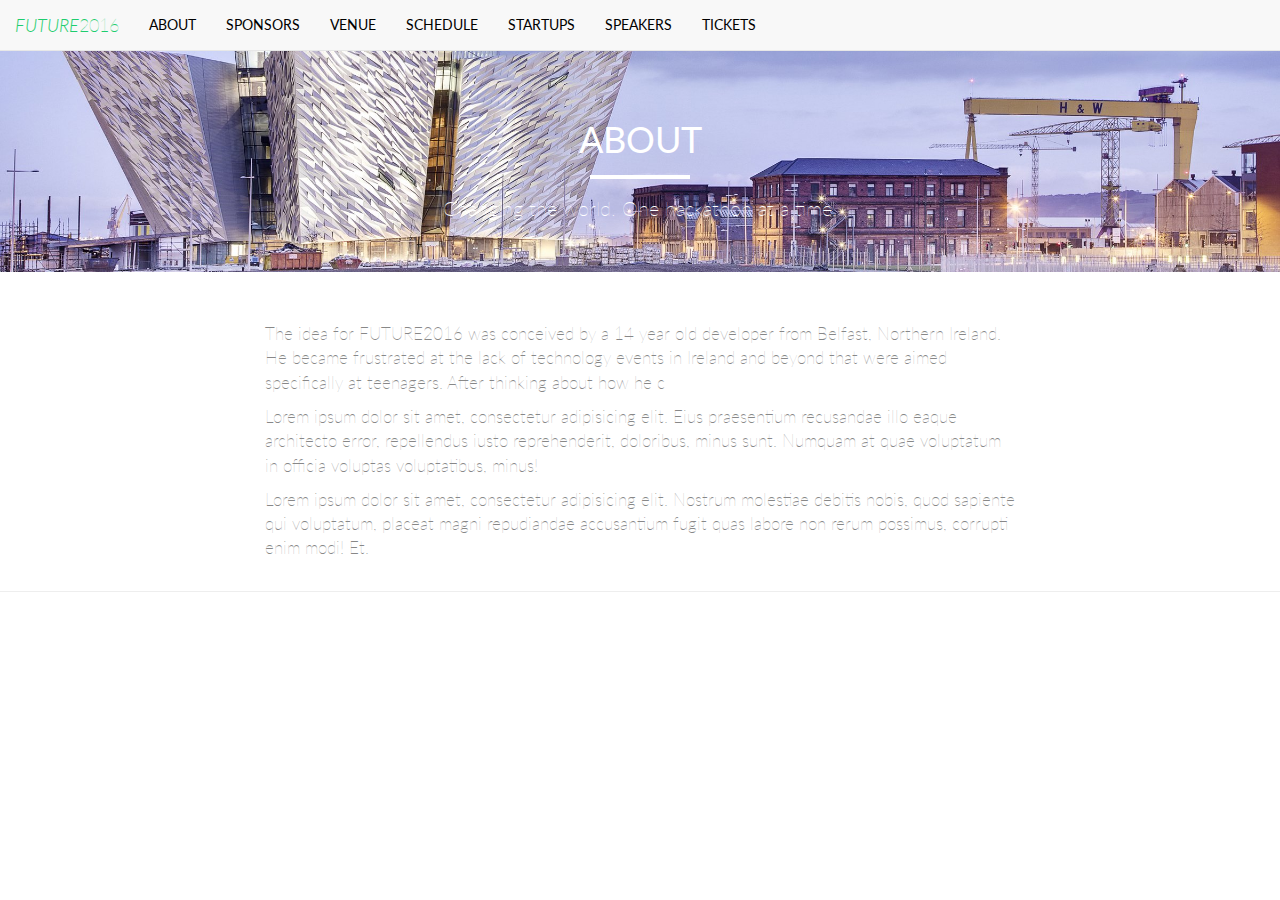
<file: about.html>
<!DOCTYPE html>
<html lang="en">

<head>

    <meta charset="utf-8">
    <meta http-equiv="X-UA-Compatible" content="IE=edge">
    <meta name="viewport" content="width=device-width, initial-scale=1">
    <meta name="description" content="">
    <meta name="author" content="">

    <title>Future2016 | About</title>

    <!-- Favicon -->
    <link rel="shortcut icon" type="image/png" href="img/favicon.png"/>

    <!-- Bootstrap Core CSS -->
    <link href="css/bootstrap.min.css" rel="stylesheet">

    <!-- Custom CSS -->
    <link href="css/main.css" rel="stylesheet">

    <!-- Custom Fonts -->
        <link href='http://fonts.googleapis.com/css?family=Lato:100,300,400,700,900,100italic,300italic,400italic,700italic,900italic' rel='stylesheet' type='text/css'>


    <!-- HTML5 Shim and Respond.js IE8 support of HTML5 elements and media queries -->
    <!-- WARNING: Respond.js doesn't work if you view the page via file:// -->
    <!--[if lt IE 9]>
        <script src="https://oss.maxcdn.com/libs/html5shiv/3.7.0/html5shiv.js"></script>
        <script src="https://oss.maxcdn.com/libs/respond.js/1.4.2/respond.min.js"></script>
    <![endif]-->

</head>

<body>

    <!-- Navigation -->
    <nav class="navbar navbar-default navbar-custom navbar-fixed-top">
        <div class="container-fluid">
            <!-- Brand and toggle get grouped for better mobile display -->
            <div class="navbar-header page-scroll">
                <button type="button" class="navbar-toggle" data-toggle="collapse" data-target="#bs-example-navbar-collapse-1">
                    <span class="sr-only">Toggle navigation</span>
                    <span class="icon-bar"></span>
                    <span class="icon-bar"></span>
                    <span class="icon-bar"></span>
                </button>
                <a class="navbar-brand" id="f16" href="index.html"><span>FUTURE</span>2016</a>
            </div>

            <!-- Collect the nav links, forms, and other content for toggling -->
            <div class="collapse navbar-collapse" id="bs-example-navbar-collapse-1">
                <ul class="nav navbar-nav navbar-left">
                   <li>
                        <a href="about.html">About</a>
                    </li>
                    <li>
                        <a href="sponsors.html">Sponsors</a>
                    </li>
                    <li>
                        <a href="venue.html">Venue</a>
                    </li>
                    <li>
                        <a href="schedule.html">Schedule</a>
                    </li>
                    <li>
                        <a href="startups.html">Startups</a>
                    </li>
                    <li>
                        <a href="speakers.html">Speakers</a>
                    </li>
                    <li>
                        <a href="tickets.html">Tickets</a>
                    </li>
                </ul>
            </div>
            <!-- /.navbar-collapse -->
        </div>
        <!-- /.container -->
    </nav>

    <!-- Page Header -->
    <!-- Set your background image for this header on the line below. -->
    <header class="intro-header" style="background-image: url('img/about-bg.jpg')">
        <div class="container">
            <div class="row">
                <div class="col-lg-8 col-lg-offset-2 col-md-10 col-md-offset-1">
                    <div class="page-heading">
                        <h1 id="about">About</h1>
                        <hr class="small">
                        <span class="subheading">Changing the world. One hackathon at a time.</span>
                    </div>
                </div>
            </div>
        </div>
    </header>

    <!-- Main Content -->
    <div class="container">
        <div class="row">
            <div class="col-lg-8 col-lg-offset-2 col-md-10 col-md-offset-1">
                <p>The idea for FUTURE2016 was conceived by a 14 year old developer from Belfast, Northern Ireland. He became frustrated at the lack of technology events in Ireland and beyond that were aimed specifically at teenagers. After thinking about how he c</p>
                <p>Lorem ipsum dolor sit amet, consectetur adipisicing elit. Eius praesentium recusandae illo eaque architecto error, repellendus iusto reprehenderit, doloribus, minus sunt. Numquam at quae voluptatum in officia voluptas voluptatibus, minus!</p>
                <p>Lorem ipsum dolor sit amet, consectetur adipisicing elit. Nostrum molestiae debitis nobis, quod sapiente qui voluptatum, placeat magni repudiandae accusantium fugit quas labore non rerum possimus, corrupti enim modi! Et.</p>
            </div>
        </div>
    </div>

    <hr>

    <!-- jQuery -->
    <script src="js/jquery.js"></script>

    <!-- Bootstrap Core JavaScript -->
    <script src="js/bootstrap.min.js"></script>

    <!-- Custom Theme JavaScript -->
    <script src="js/clean-blog.min.js"></script>

</body>

</html>
</file>
<file: css/main.css>
body {
  font-family: 'Lato';
}

#about {
  text-transform: uppercase;
  font-weight: 400;
}

.subheading {
  font-weight: 300;
  font-size: 20px;
}

.intro-header {
  background-color: #808080;
  background: no-repeat center center;
  background-attachment: scroll;
  -webkit-background-size: cover;
  -moz-background-size: cover;
  background-size: cover;
  -o-background-size: cover;
  margin-bottom: 50px;

}
.intro-header .site-heading,
.intro-header .post-heading,
.intro-header .page-heading {
  padding: 100px 0 50px;
  color: white;
}  

hr.small {
  max-width: 100px;
  margin: 15px auto;
  border-width: 4px;
  border-color: white;
}

.page-heading {
  text-align: center;
}

p {
  color: #888;
  font-size: 17px;
  font-weight: 100;
}

ul>li>a {
  text-transform: uppercase;
}

.navbar-brand>span {
   font-style: italic;
   font-weight: 300;
}

@media screen and (min-width: 768px) {
  .subheading{
    font-weight: 100;
  }
</file>
